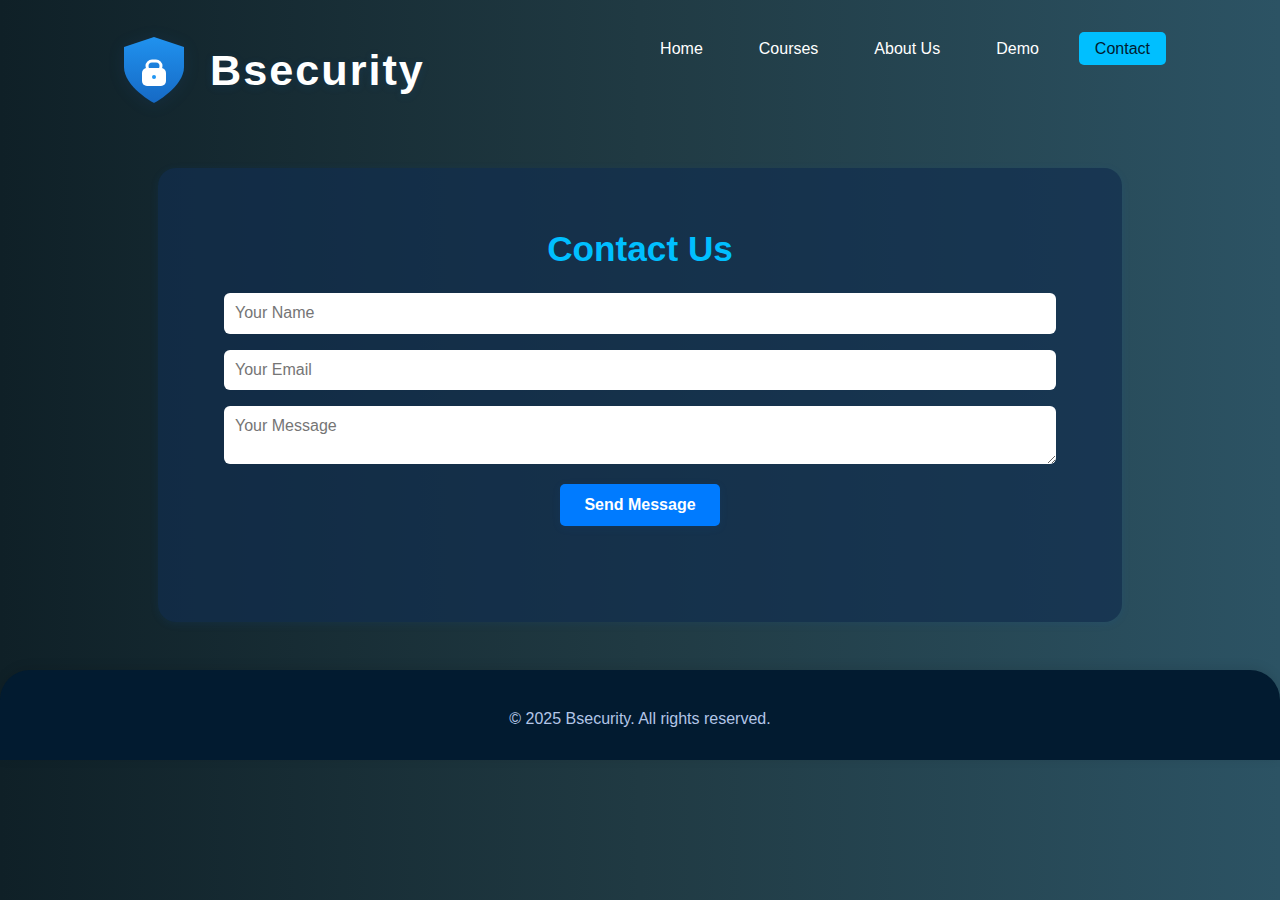
<file: contact.html>
<!DOCTYPE html>
<html lang="en">
<head>
  <meta charset="UTF-8" />
  <meta name="viewport" content="width=device-width, initial-scale=1.0" />
  <title>Contact | Bsecurity</title>
  <link rel="stylesheet" href="style.css" />
</head>
<body>
  <header>
    <div class="logo-nav">
      <div class="logo">
        <svg width="80" height="80" viewBox="0 0 80 80" fill="none">
          <defs>
            <linearGradient id="shieldGradient" x1="0" y1="0" x2="0" y2="80" gradientUnits="userSpaceOnUse">
              <stop stop-color="#2196f3"/>
              <stop offset="1" stop-color="#1565c0"/>
            </linearGradient>
          </defs>
          <path d="M40 7L70 17V37C70 57 40 73 40 73C40 73 10 57 10 37V17L40 7Z" fill="url(#shieldGradient)"/>
          <rect x="28" y="38" width="24" height="18" rx="5" fill="#fff"/>
          <rect x="33" y="31" width="14" height="10" rx="5" fill="none" stroke="#fff" stroke-width="3"/>
          <circle cx="40" cy="47" r="2" fill="#2196f3"/>
        </svg>
        <span class="brand">Bsecurity</span>
      </div>
      <ul class="nav-links">
        <li><a href="index.html">Home</a></li>
        <li class="dropdown">
          <a href="#">Courses</a>
          <div class="dropdown-content">
            <a href="HTML.html">HTML Course (Free)</a>
            <a href="CSS.html">CSS Course (Free)</a>
            <a href="https://baskapella.blogspot.com">Ethical Hacking Blog</a>
          </div>
        </li>
        <li class="about-dropdown">
          <a href="about.html">About Us</a>
          <div class="about-dropdown-content">
            <a href="team.html">Our Team</a>
            <a href="who.html">Who We Are</a>
          </div>
        </li>
        <li><a href="demo.html">Demo</a></li>
        <li><a href="contact.html" class="active">Contact</a></li>
      </ul>
    </div>
  </header>
  <section class="contact" id="contact">
    <h2>Contact Us</h2>
    <form class="contact-form" action="mailto:your@email.com" method="POST" enctype="text/plain">
      <input type="text" name="name" placeholder="Your Name" required /><br>
      <input type="email" name="email" placeholder="Your Email" required /><br>
      <textarea name="message" placeholder="Your Message" required></textarea><br>
      <button type="submit" class="btn-primary">Send Message</button>
    </form>
    <div class="contact-icons">
      <a href="mailto:your@email.com" title="Email"><i class="fas fa-envelope"></i></a>
      <a href="https://wa.me/2348100000000" target="_blank" title="WhatsApp"><i class="fab fa-whatsapp"></i></a>
      <a href="https://www.linkedin.com/in/your-linkedin" target="_blank" title="LinkedIn"><i class="fab fa-linkedin"></i></a>
    </div>
  </section>
  <footer>
    <p>&copy; 2025 Bsecurity. All rights reserved.</p>
  </footer>
  <script>
    // Dropdowns stay open until you click elsewhere
    document.addEventListener('DOMContentLoaded', function() {
      function setupDropdown(btnSelector, dropdownClass) {
        document.querySelectorAll(btnSelector).forEach(btn => {
          const dropdown = btn.nextElementSibling;
          btn.addEventListener('click', function(e) {
            e.preventDefault();
            const isOpen = dropdown.style.display === 'block';
            document.querySelectorAll('.dropdown-content, .about-dropdown-content').forEach(d => d.style.display = 'none');
            dropdown.style.display = isOpen ? 'none' : 'block';
          });
        });
      }
      setupDropdown('.dropdown > a', 'dropdown-content');
      setupDropdown('.about-dropdown > a', 'about-dropdown-content');
      document.addEventListener('click', function(e) {
        if (!e.target.closest('.dropdown') && !e.target.closest('.about-dropdown')) {
          document.querySelectorAll('.dropdown-content, .about-dropdown-content').forEach(d => d.style.display = 'none');
        }
      });
    });
  </script>
</body>
</html>
</file>
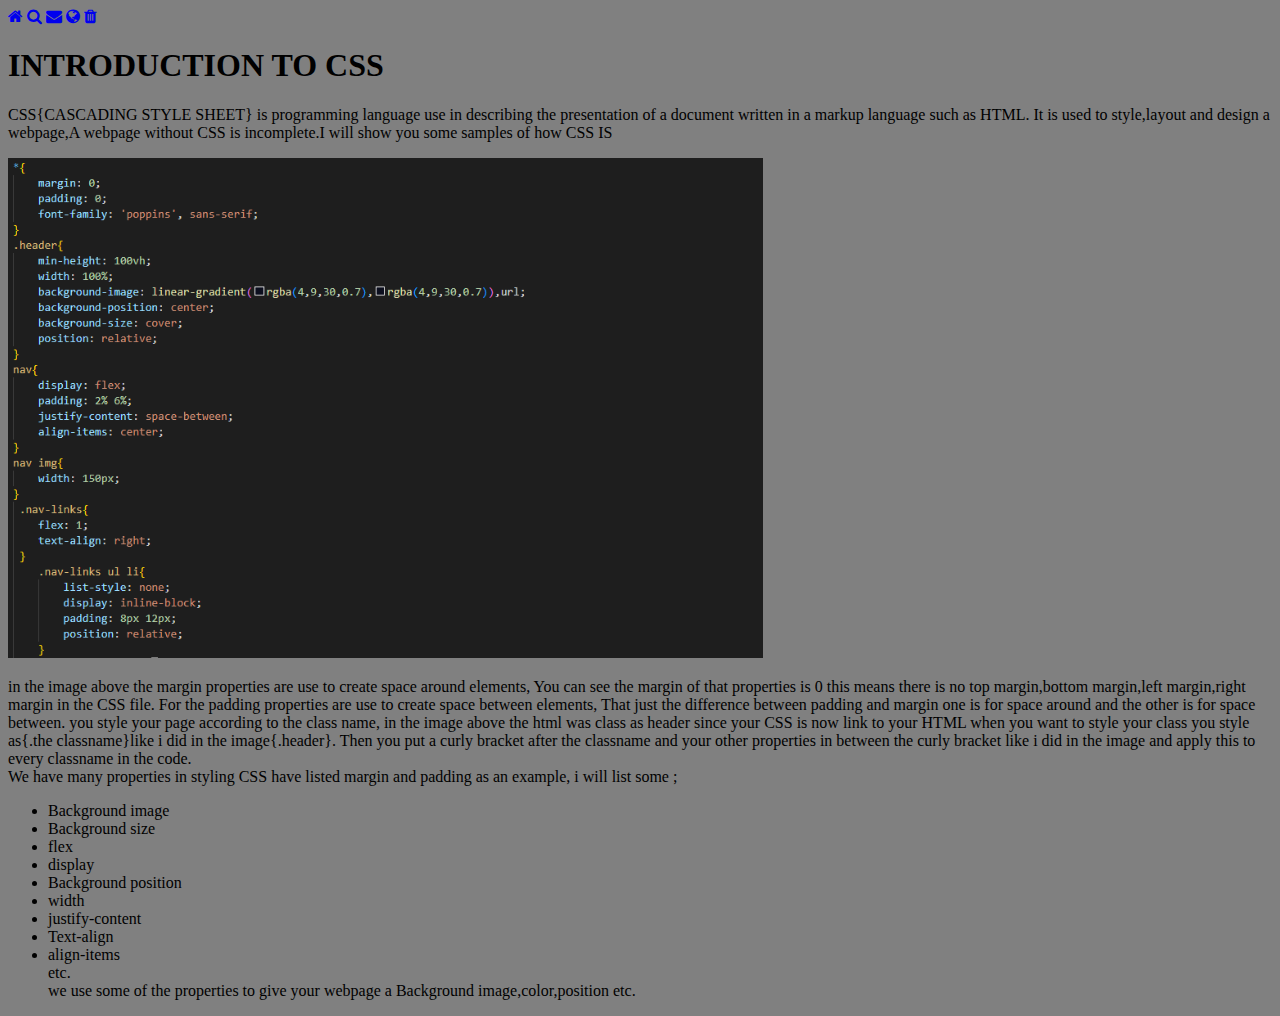
<file: CSS.html>
<!DOCTYPE html>
<html lang="en">
<head>
    <meta charset="UTF-8">
    <meta http-equiv="X-UA-Compatible" content="IE=edge">
    <meta name="viewport" content="width=device-width, initial-scale=1.0">
    <title>Document</title>
    <link rel="stylesheet" href="introduction.css">
</head>
<div class="icon-bar">
    <a class="active" href="website.html"><i class="fa fa-home"></i></a>
     <a href="search.html"><i class="fa fa-search"></i></a>
    <a href="mail.html"><i class="fa fa-envelope"></i></a>
    <a href="#"><i class="fa fa-globe"></i></a>
    <a href="#"><i class="fa fa-trash"></i></a>
  </div>
  <link rel="stylesheet" href="https://cdnjs.cloudflare.com/ajax/libs/font-awesome/4.7.0/css/font-awesome.min.css">
  </div>
<body id="text">
    <h1>INTRODUCTION TO CSS</h1>
<p>CSS{CASCADING STYLE SHEET} is programming language use in  describing the presentation of a document written in a markup language such as HTML. It is used to style,layout and design a webpage,A webpage without CSS is incomplete.I will show you some samples of how CSS IS</p>
<img src="images/css preface.png" alt="CSS" height="500px">
<p>in the image above the margin properties are use to create space around elements, You can see the margin of that properties is 0 this means there is no top margin,bottom margin,left margin,right margin in the CSS file.
For the padding properties are use to create space between elements, That just the difference between padding and margin one is for space around and the other is for space between.
you style your page according to the class name, in the image above the html was class as header since your CSS is now link to your HTML when you want to style your class you style as{.the classname}like i did in the image{.header}. Then you put a curly bracket after the classname and your other properties in between the curly bracket like i did in the image and apply this to every classname in the code.<br>We have many properties in styling CSS have listed margin and padding as an example, i will list some ; </p>
<ul>
    <li>Background image</li>
    <li>Background size</li>
    <li>flex</li>
    <li>display</li>
    <li>Background position</li>
    <li>width</li>
    <li>justify-content</li>
    <li>Text-align</li>
    <li>align-items</li>
    etc.<br>
we use some of the properties to give your webpage a Background image,color,position etc.

    
</ul>
</body>
</file>
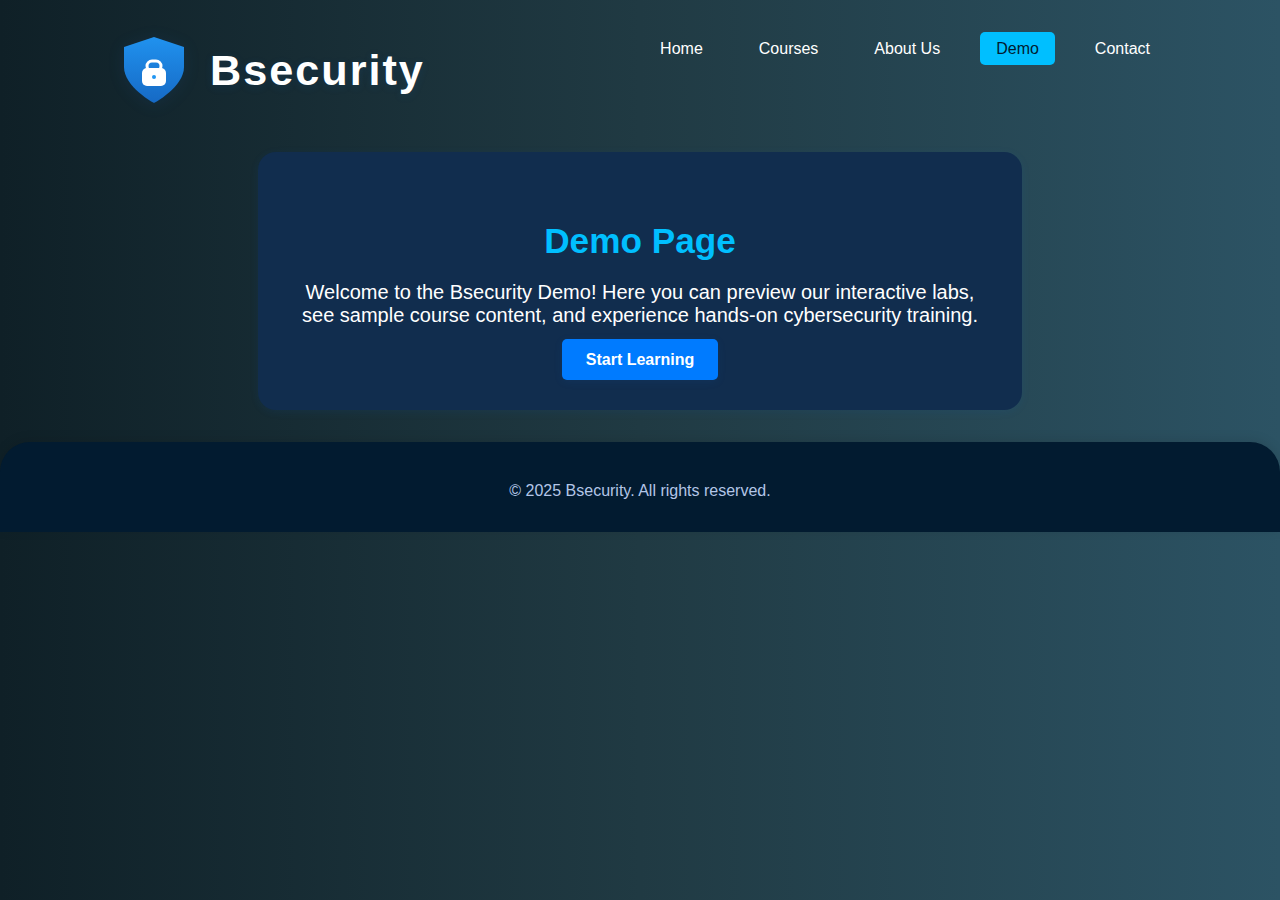
<file: demo.html>
<!DOCTYPE html>
<html lang="en">
<head>
  <meta charset="UTF-8" />
  <meta name="viewport" content="width=device-width, initial-scale=1.0" />
  <title>Demo | Bsecurity</title>
  <link rel="stylesheet" href="style.css" />
</head>
<body>
  <header>
    <div class="logo-nav">
      <div class="logo">
        <svg width="80" height="80" viewBox="0 0 80 80" fill="none">
          <defs>
            <linearGradient id="shieldGradient" x1="0" y1="0" x2="0" y2="80" gradientUnits="userSpaceOnUse">
              <stop stop-color="#2196f3"/>
              <stop offset="1" stop-color="#1565c0"/>
            </linearGradient>
          </defs>
          <path d="M40 7L70 17V37C70 57 40 73 40 73C40 73 10 57 10 37V17L40 7Z" fill="url(#shieldGradient)"/>
          <rect x="28" y="38" width="24" height="18" rx="5" fill="#fff"/>
          <rect x="33" y="31" width="14" height="10" rx="5" fill="none" stroke="#fff" stroke-width="3"/>
          <circle cx="40" cy="47" r="2" fill="#2196f3"/>
        </svg>
        <span class="brand">Bsecurity</span>
      </div>
      <ul class="nav-links">
        <li><a href="index.html">Home</a></li>
        <li class="dropdown">
          <a href="#">Courses</a>
          <div class="dropdown-content">
            <a href="HTML.html">HTML Course (Free)</a>
            <a href="CSS.html">CSS Course (Free)</a>
            <a href="https://baskapella.blogspot.com">Ethical Hacking Blog</a>
          </div>
        </li>
        <li class="about-dropdown">
          <a href="about.html">About Us</a>
          <div class="about-dropdown-content">
            <a href="team.html">Our Team</a>
            <a href="who.html">Who We Are</a>
          </div>
        </li>
        <li><a href="demo.html" class="active">Demo</a></li>
        <li><a href="contact.html">Contact</a></li>
      </ul>
    </div>
  </header>
  <section class="demo-section">
    <h2>Demo Page</h2>
    <p>
      Welcome to the Bsecurity Demo! Here you can preview our interactive labs, see sample course content, and experience hands-on cybersecurity training.
    </p>
    <a href="https://wa.me/2348100000000" class="btn-primary" target="_blank">Start Learning</a>
  </section>
  <footer>
    <p>&copy; 2025 Bsecurity. All rights reserved.</p>
  </footer>
  <script>
    // Dropdowns stay open until you click elsewhere
    document.addEventListener('DOMContentLoaded', function() {
      function setupDropdown(btnSelector, dropdownClass) {
        document.querySelectorAll(btnSelector).forEach(btn => {
          const dropdown = btn.nextElementSibling;
          btn.addEventListener('click', function(e) {
            e.preventDefault();
            const isOpen = dropdown.style.display === 'block';
            document.querySelectorAll('.dropdown-content, .about-dropdown-content').forEach(d => d.style.display = 'none');
            dropdown.style.display = isOpen ? 'none' : 'block';
          });
        });
      }
      setupDropdown('.dropdown > a', 'dropdown-content');
      setupDropdown('.about-dropdown > a', 'about-dropdown-content');
      document.addEventListener('click', function(e) {
        if (!e.target.closest('.dropdown') && !e.target.closest('.about-dropdown')) {
          document.querySelectorAll('.dropdown-content, .about-dropdown-content').forEach(d => d.style.display = 'none');
        }
      });
    });
  </script>
</body>
</html>
</file>
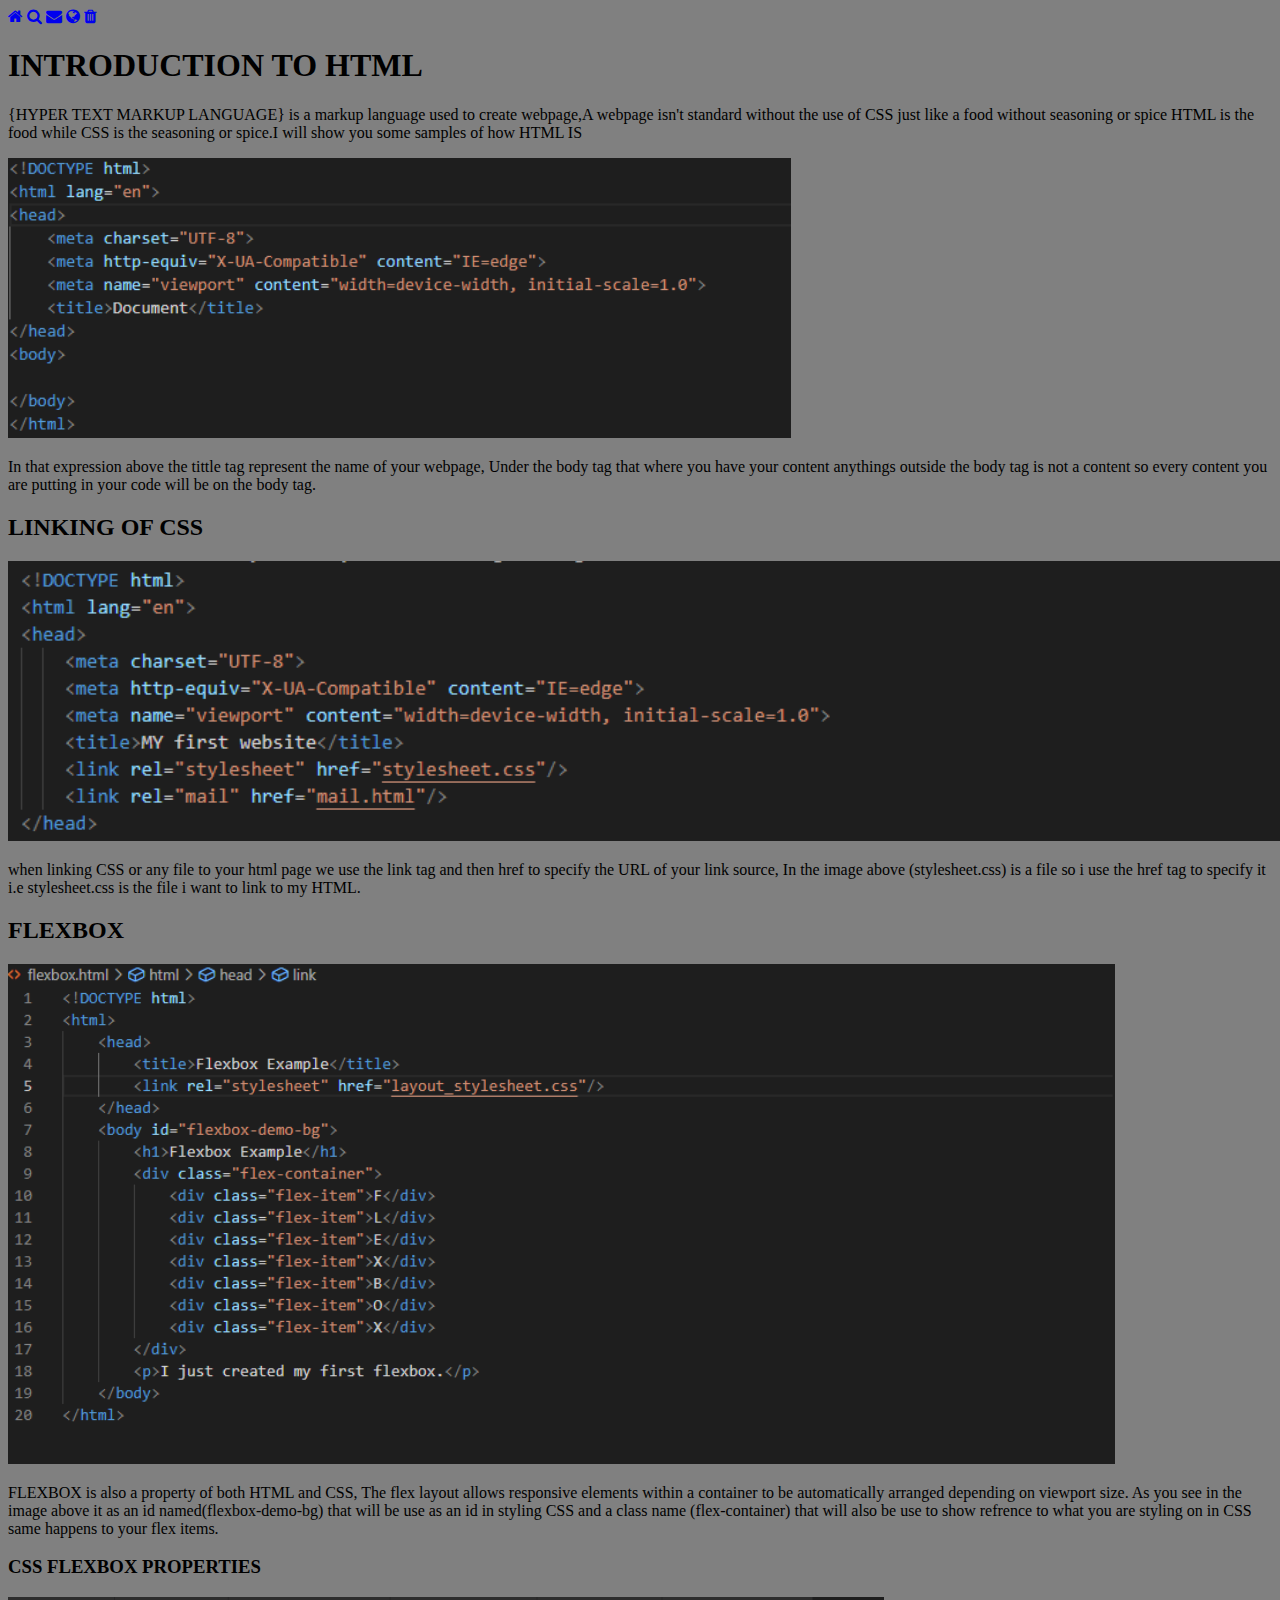
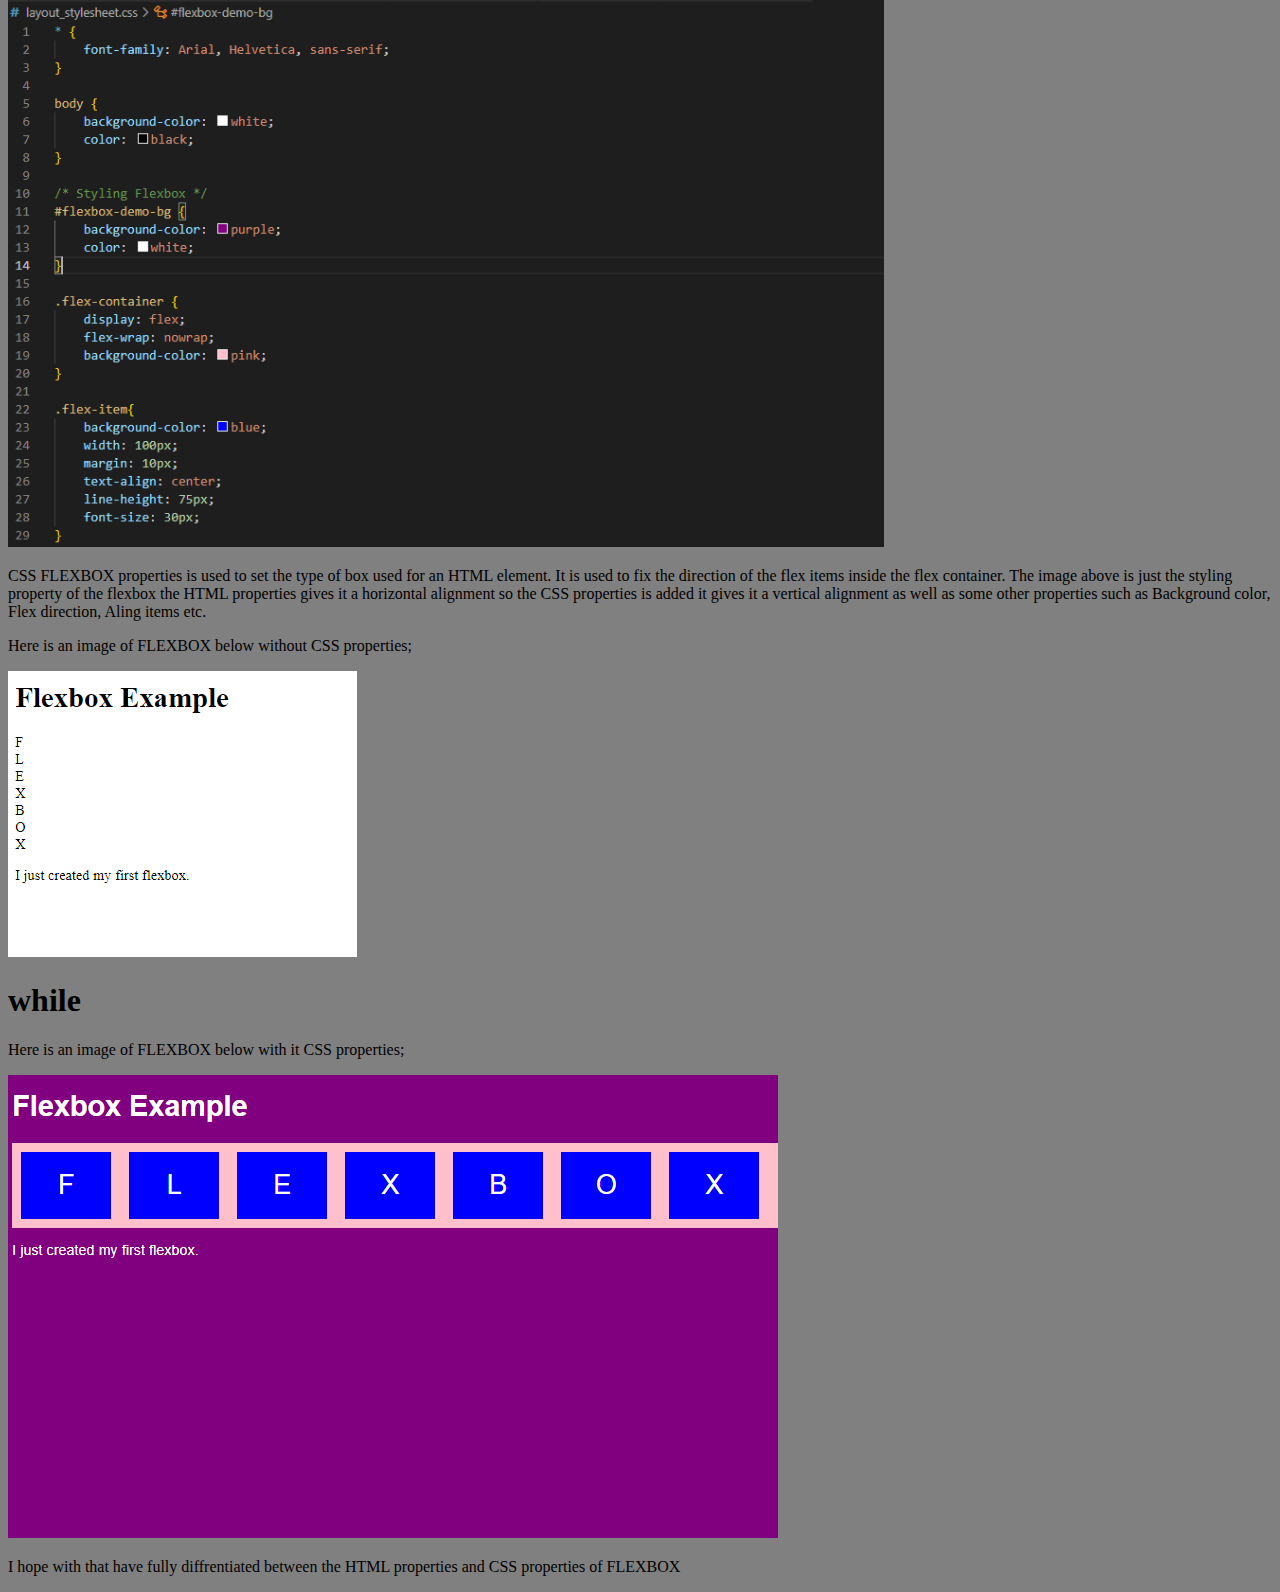
<file: HTML.html>
<!DOCTYPE html>
<html lang="en">
<head>  
    <meta charset="UTF-8">
    <meta http-equiv="X-UA-Compatible" content="IE=edge">
    <meta name="viewport" content="width=device-width, initial-scale=1.0">
    <title>INTRODUCTION TO HTML</title>
    <link rel="stylesheet" href="introduction.css">
</head>
<div class="icon-bar">
    <a class="active" href="website.html"><i class="fa fa-home"></i></a>
     <a href="search.html"><i class="fa fa-search"></i></a>
    <a href="mail.html"><i class="fa fa-envelope"></i></a>
    <a href="#"><i class="fa fa-globe"></i></a>
    <a href="#"><i class="fa fa-trash"></i></a>
  </div>
  <link rel="stylesheet" href="https://cdnjs.cloudflare.com/ajax/libs/font-awesome/4.7.0/css/font-awesome.min.css">
  </div>
<body id="text">
<h1>INTRODUCTION TO HTML</h1>
<p>{HYPER TEXT MARKUP LANGUAGE} is a markup language used to create webpage,A webpage isn't standard without the use of CSS just like a food without seasoning or spice HTML is the food while CSS is the seasoning or spice.I will show you some samples of how HTML IS</p>
   <img src="images/html preface.png"alt="HTML" height="280px">

    
<p>In that expression above the tittle tag represent the name of your webpage, Under the body tag that where you have your content anythings outside the body tag is not a content so every content you are putting in your code will be on the body tag.</p>
<h2>LINKING OF CSS</h2>
<img src="images/html preface 2.png"alt="HTML" height="280px">
<P>when linking CSS or any file to your html page we use the link tag and then href to specify the URL of your link source, In the image above (stylesheet.css) is a file so i use the href tag to specify it i.e stylesheet.css is the file i want to link to my HTML. </P>
<h2>FLEXBOX</h2>
<img src="images/flexbox preface.png"alt="FLEXBOX" height="500px">
<p>FLEXBOX is also a property of both HTML and CSS, The flex layout allows responsive elements within a container to be automatically arranged depending on viewport size. As you see in the image above it as an id named(flexbox-demo-bg) that will be use as an id in styling CSS and a class name (flex-container) that will also be use to show refrence to what you are styling on in CSS same happens to your flex items.</p>
<h3>CSS FLEXBOX PROPERTIES</h3>
<img src="images/FLEXBOX CSS PREFACE.png"alt="CSS FLEXBOX" height="550px">
<p>CSS FLEXBOX properties is used to set the type of box used for an HTML element. It is used to fix the direction of the flex items inside the flex container. The image above is just the styling property of the flexbox the HTML properties  gives it a horizontal alignment so the CSS properties is added it gives it a vertical alignment as well as some other properties such as Background color, Flex direction, Aling items etc.</p>
<p>Here is an image of FLEXBOX below without CSS properties;</p>   
<img src="images/flex image.png"alt="flexbox">
<h1>while</h1>
<p>Here is an image of FLEXBOX below with it CSS properties;</p>
<img src="images/flexbox image.png" alt="flexbox">
<p>I hope with that have fully diffrentiated between the HTML properties and CSS properties of FLEXBOX</p>
</body>
</html>
</file>
<file: style.css>
body {
  font-family: 'Roboto', Arial, sans-serif;
  background: linear-gradient(to right, #0f2027, #203a43, #2c5364);
  color: #ffffff;
  margin: 0;
  padding: 0;
}
.modal {
  display: none;
  align-items: center;
  justify-content: center;
  position: fixed;
  z-index: 9999;
  left: 0;
  top: 0;
  width: 100%;
  height: 100%;
  background-color: rgba(0, 0, 0, 0.75);
  transition: opacity 0.3s ease, visibility 0.3s ease;
}
.modal-content {
  background-color: #112d4e;
  padding: 2rem;
  border-radius: 12px;
  text-align: center;
  box-shadow: 0 8px 32px rgba(0, 0, 0, 0.25);
  max-width: 500px;
  width: 90%;
  animation: fadeIn 0.3s ease;
  position: relative;
}
.modal-content h2 {
  margin-bottom: 1rem;
  font-size: 1.8rem;
  color: #00BFFF;
}
.modal-content p {
  margin: 0.5rem 0;
  color: #fff;
  font-size: 1.1rem;
}
.close-btn {
  position: absolute;
  top: 15px;
  right: 25px;
  font-size: 2rem;
  color: #ffffff;
  cursor: pointer;
}
@keyframes fadeIn {
  from {
    transform: scale(0.95);
    opacity: 0;
  }
  to {
    transform: scale(1);
    opacity: 1;
  }
}
.logo-nav {
  position: relative;
  min-height: 120px;
  display: flex;
  align-items: center;
  justify-content: space-between;
  max-width: 1100px;
  margin: 0 auto;
  padding: 0 1rem;
}
.logo {
  position: absolute;
  top: 30px;
  left: 40px;
  display: flex;
  align-items: center;
  z-index: 100;
}
.logo svg {
  width: 80px;
  height: 80px;
  display: block;
  filter: drop-shadow(0 2px 8px rgba(21,101,192,0.12));
}
.brand {
  font-family: 'Montserrat', Arial, sans-serif;
  font-size: 2.7rem !important;
  margin-left: 16px;
  font-weight: 700;
  color: #fff;
  letter-spacing: 2px;
  text-shadow: 0 2px 8px rgba(21,101,192,0.15);
}
.nav-links {
  list-style: none;
  display: flex;
  gap: 1.5rem;
  margin: 0;
  padding: 0;
  margin-left: auto;
  position: absolute;
  top: 40px;
  right: 40px;
  background: transparent;
}
.nav-links li {
  position: relative;
}
.nav-links a {
  text-decoration: none;
  color: #ffffff;
  font-weight: 500;
  font-family: 'Roboto', Arial, sans-serif;
  padding: 0.5rem 1rem;
  border-radius: 5px;
  transition: background 0.2s, color 0.2s;
}
.nav-links a.active, .nav-links a:hover {
  background: #00BFFF;
  color: #021B30;
}
.dropdown-content, .about-dropdown-content {
  display: none;
  position: absolute;
  top: 2.5rem;
  left: 0;
  background-color: #0d1b2a;
  padding: 1rem;
  border-radius: 8px;
  z-index: 10;
  min-width: 200px;
  box-shadow: 0 8px 24px rgba(0,0,0,0.18);
}
.dropdown-content a, .about-dropdown-content a {
  display: block;
  margin-bottom: 0.5rem;
  color: #89CFF0;
  font-weight: 500;
}
.dropdown > a, .about-dropdown > a {
  color: #fff;
  background: none !important;
}
.hero {
  text-align: center;
  padding: 5rem 2rem 3rem 2rem;
  background: linear-gradient(120deg, #1565c0 60%, #00bcd4 100%);
  border-radius: 0 0 40px 40px;
  box-shadow: 0 8px 32px rgba(0,0,0,0.18);
  position: relative;
  overflow: hidden;
  margin-top: 60px;
}
.hero h1 {
  font-size: 3rem;
  color: #fff;
  font-family: 'Montserrat', Arial, sans-serif;
  margin-bottom: 1rem;
  text-shadow: 0 2px 8px rgba(0,0,0,0.18);
}
.hero p {
  font-size: 1.2rem;
  margin: 1rem 0 2rem;
  color: #e3f2fd;
  max-width: 600px;
  margin-left: auto;
  margin-right: auto;
}
.hero-img {
  width: 320px;
  max-width: 90vw;
  margin: 2rem auto 0;
  display: block;
  border-radius: 18px;
  box-shadow: 0 4px 24px rgba(0,0,0,0.18);
  border: 4px solid #fff;
  transition: transform 0.3s;
}
.hero-img:hover {
  transform: scale(1.04);
}
.btn-primary, .btn-secondary {
  padding: 0.75rem 1.5rem;
  border: none;
  border-radius: 5px;
  font-size: 1rem;
  cursor: pointer;
  text-decoration: none;
  color: white;
  font-family: 'Montserrat', Arial, sans-serif;
  font-weight: 700;
  margin: 0.5rem;
  box-shadow: 0 2px 8px rgba(21,101,192,0.10);
  transition: background 0.2s, color 0.2s;
}
.btn-primary {
  background-color: #007BFF;
}
.btn-secondary {
  background-color: #28a745;
}
section {
  padding: 3rem 2rem;
  max-width: 1100px;
  margin: auto;
}
h2 {
  color: #00BFFF;
  margin-bottom: 1rem;
  font-family: 'Montserrat', Arial, sans-serif;
  font-size: 2.2rem;
}
.start-journey {
  background: #112d4e;
  border-radius: 18px;
  padding: 2.5rem 2rem;
  margin: 2rem auto 2rem auto;
  max-width: 700px;
  text-align: center;
  box-shadow: 0 2px 8px rgba(21,101,192,0.10);
  font-size: 1.25rem;
}
.services-section {
  display: flex;
  gap: 2rem;
  flex-wrap: wrap;
  justify-content: center;
  margin: 3rem auto;
  max-width: 1100px;
}
.service-card {
  background: #112d4e;
  border-radius: 14px;
  box-shadow: 0 2px 8px rgba(21,101,192,0.10);
  padding: 2rem 1.5rem;
  text-align: left;
  min-width: 280px;
  max-width: 400px;
  flex: 1 1 320px;
  display: flex;
  align-items: center;
  gap: 1.5rem;
}
.service-card img {
  width: 80px;
  height: 80px;
  border-radius: 12px;
  object-fit: cover;
  box-shadow: 0 2px 8px rgba(21,101,192,0.10);
  background: #fff;
}
.service-content {
  flex: 1;
}
.service-content h3 {
  margin: 0 0 0.5rem 0;
  color: #00BFFF;
  font-size: 1.3rem;
}
.service-content p {
  margin: 0 0 1rem 0;
  color: #e3f2fd;
  font-size: 1.05rem;
}
.service-content .btn-secondary {
  margin: 0;
}
.features {
  margin: 3rem auto;
  max-width: 1100px;
  text-align: center;
}
.feature-box {
  display: flex;
  gap: 2rem;
  flex-wrap: wrap;
  justify-content: center;
}
.feature {
  background: #112d4e;
  border-radius: 14px;
  box-shadow: 0 2px 8px rgba(21,101,192,0.10);
  padding: 2rem 1.5rem;
  text-align: center;
  min-width: 220px;
  max-width: 340px;
  flex: 1 1 240px;
  display: flex;
  flex-direction: column;
  align-items: center;
  gap: 1rem;
}
.feature img {
  width: 64px;
  height: 64px;
  margin-bottom: 1rem;
}
.feature h3 {
  color: #00BFFF;
  margin-bottom: 0.5rem;
  font-size: 1.2rem;
}
.feature p {
  color: #e3f2fd;
  font-size: 1rem;
}
.contact {
  background: rgba(17,45,78,0.7);
  border-radius: 18px;
  padding: 2rem;
  box-shadow: 0 2px 8px rgba(21,101,192,0.10);
  max-width: 900px;
  margin: 3rem auto;
  text-align: center;
}
.contact-form input,
.contact-form textarea {
  width: 90%;
  padding: 0.7rem;
  margin: 0.5rem 0;
  border-radius: 6px;
  border: none;
  font-size: 1rem;
  font-family: inherit;
  resize: vertical;
}
.contact-icons {
  margin-top: 1.5rem;
  font-size: 1.7rem;
}
.contact-icons a {
  color: #00BFFF;
  margin: 0 0.7rem;
  transition: color 0.2s;
}
.contact-icons a:hover {
  color: #fff;
}
footer {
  background-color: #021B30;
  text-align: center;
  padding: 1.5rem 0 1rem 0;
  font-size: 1rem;
  color: #b3c6e7;
  margin-top: 2rem;
  border-radius: 30px 30px 0 0;
  box-shadow: 0 -2px 12px rgba(0,0,0,0.10);
}
.demo-section {
  background: #112d4e;
  border-radius: 18px;
  padding: 2.5rem 2rem;
  margin: 2rem auto;
  max-width: 700px;
  text-align: center;
  box-shadow: 0 2px 8px rgba(21,101,192,0.10);
  font-size: 1.25rem;
}

/* ABOUT PAGE STYLES */
.about-hero {
  text-align: center;
  padding: 2rem 0 1rem 0;
  background: linear-gradient(120deg, #1565c0 60%, #00bcd4 100%);
  border-radius: 0 0 40px 40px;
  box-shadow: 0 8px 32px rgba(0,0,0,0.18);
  margin-bottom: 2rem;
}
.about-hero-img {
  width: 120px;
  height: 120px;
  border-radius: 50%;
  object-fit: cover;
  border: 4px solid #fff;
  margin-bottom: 1rem;
  box-shadow: 0 4px 24px rgba(0,0,0,0.18);
}
.about-title {
  font-size: 3rem;
  color: #fff;
  font-family: 'Montserrat', Arial, sans-serif;
  margin-bottom: 0.5rem;
  text-shadow: 0 2px 8px rgba(0,0,0,0.18);
  letter-spacing: 2px;
}
.about-writeup {
  background: #112d4e;
  border-radius: 18px;
  padding: 2.5rem 2rem;
  margin: 2rem auto;
  max-width: 800px;
  box-shadow: 0 2px 8px rgba(21,101,192,0.10);
  color: #fff;
  font-size: 1.15rem;
}
.about-gallery {
  display: flex;
  gap: 1.5rem;
  justify-content: center;
  margin: 2rem 0 0 0;
}
.about-gallery img {
  width: 120px;
  height: 120px;
  border-radius: 14px;
  object-fit: cover;
  box-shadow: 0 2px 8px rgba(21,101,192,0.10);
  border: 2px solid #00BFFF;
  background: #fff;
}
.mission-vision {
  display: flex;
  gap: 2rem;
  justify-content: center;
  margin: 3rem auto 2rem auto;
  max-width: 900px;
  flex-wrap: wrap;
}
.mission, .vision {
  background: #0d1b2a;
  border-radius: 14px;
  box-shadow: 0 2px 8px rgba(21,101,192,0.10);
  padding: 2rem 1.5rem;
  flex: 1 1 320px;
  min-width: 280px;
  max-width: 400px;
  color: #e3f2fd;
  text-align: center;
}
.mission h2, .vision h2 {
  color: #00BFFF;
  margin-bottom: 0.5rem;
  font-size: 1.5rem;
}
@media (max-width: 900px) {
  .feature-box, .services-section {
    flex-direction: column;
    gap: 1rem;
  }
  .about-img, .about-photo, .about-team-photo {
    float: none;
    display: block;
    margin: 0 auto 1.5rem auto;
  }
  .logo-nav {
    flex-direction: column;
    gap: 1rem;
  }
  .logo {
    position: static;
    justify-content: center;
    margin-bottom: 1rem;
  }
  .nav-links {
    position: static;
    justify-content: center;
    margin-top: 1.5rem;
  }
  .brand {
    font-size: 1.5rem !important;
  }
  .logo-nav {
    min-height: unset;
  }
  .service-card {
    flex-direction: column;
    align-items: flex-start;
    text-align: left;
  }
  .service-card img {
    margin-bottom: 1rem;
  }
  .about-gallery {
    flex-direction: column;
    align-items: center;
  }
  .mission-vision {
    flex-direction: column;
    gap: 1rem;
  }
}
@media (max-width: 600px) {
  .hero h1 {
    font-size: 2rem;
  }
  section {
    padding: 2rem 0.5rem;
  }
  .about-img, .about-photo, .about-team-photo {
    width: 100px;
    height: 100px;
  }
  .feature img {
    width: 48px;
    height: 48px;
  }
}
</file>
<file: introduction.css>
*{
    background-color:grey;
}
</file>
